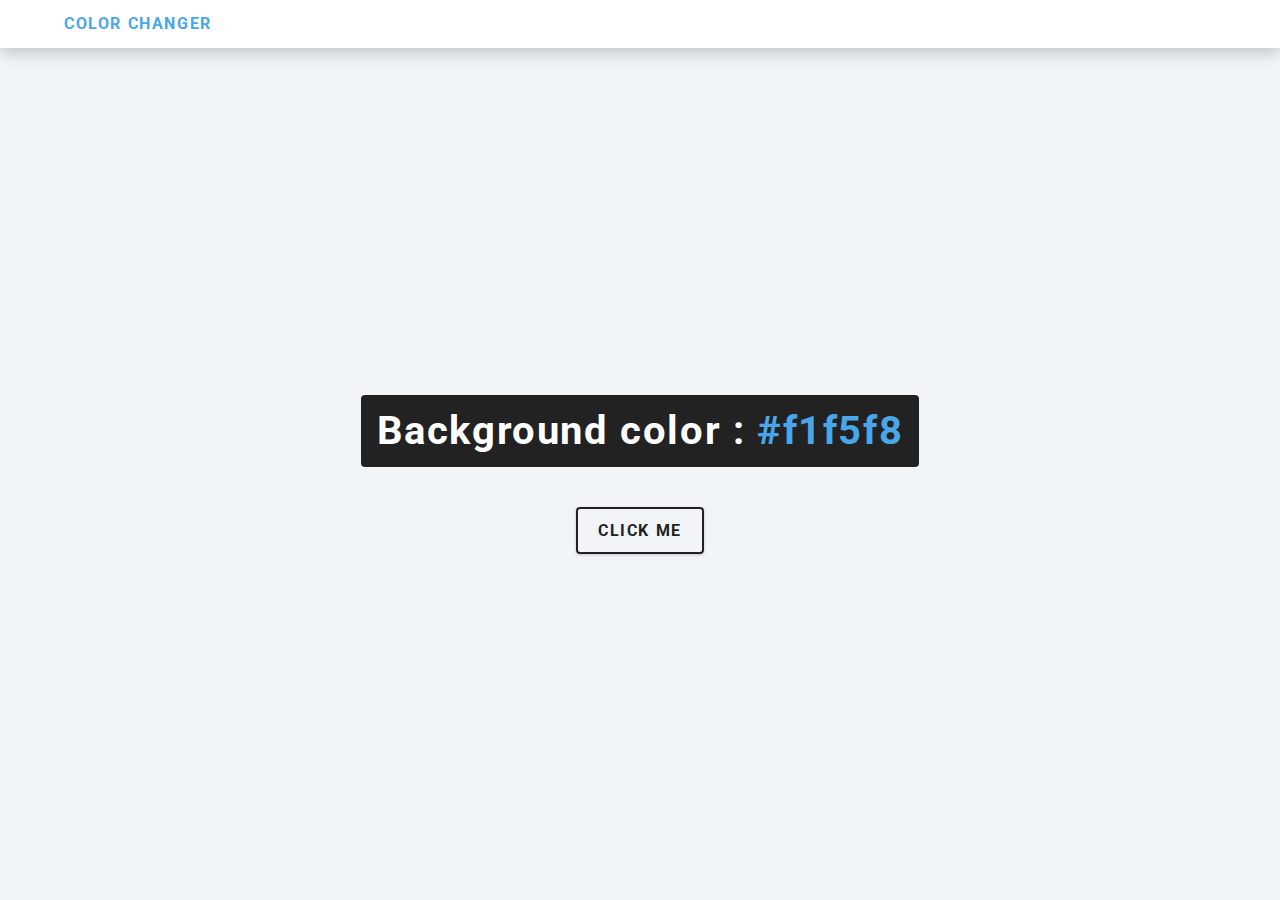
<file: Ejer_01/index.html>
<!DOCTYPE html>
<html lang="en">
  <head>
    <meta charset="UTF-8" />
    <meta name="viewport" content="width=device-width, initial-scale=1.0" />
    <title>
      Color Changer
    </title>
    <link rel="stylesheet" href="styles.css" />
  </head>

  <body>
    <nav>
      <div class="nav-center">
        <h4>COLOR CHANGER</h4>
      </div>
    </nav>
    <main>
      <div class="container">
        <h2>Background color : <span class="color">#f1f5f8</span></h2>
        <button class="btn btn-hero" id="btn" onclick="cambiarColor()">click me</button>
      </div>
    </main>
  </body>
</html>
</file>
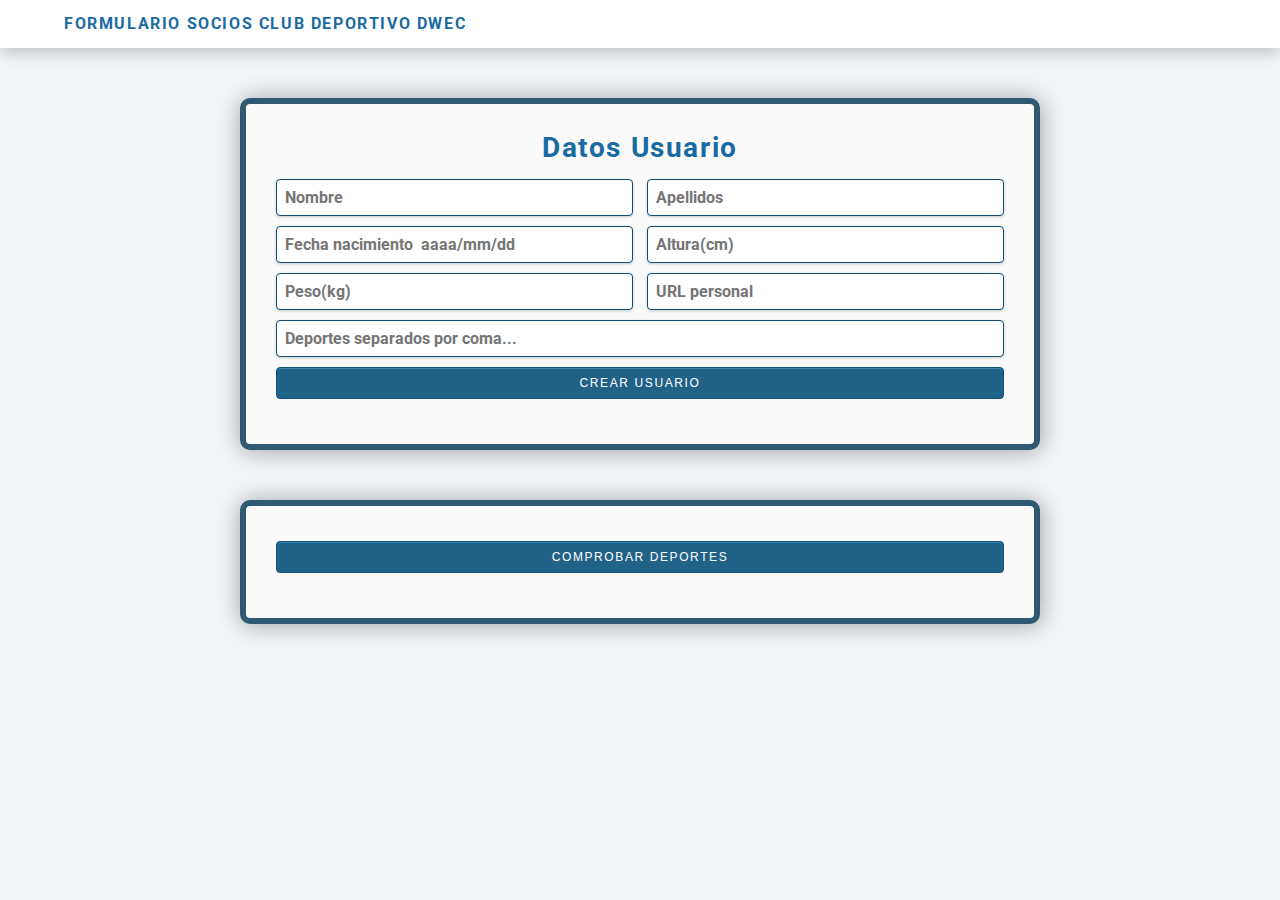
<file: Ejer_02/index.html>
<!DOCTYPE html>
<html lang="en">

<head>
  <meta charset="UTF-8" />
  <meta http-equiv="X-UA-Compatible" content="IE=edge" />
  <meta name="viewport" content="width=device-width, initial-scale=1.0" />
  <link rel="stylesheet" href="./styles.css" />
  <title>Club Deportivo DWEC</title>
</head>

<body>
  <nav>
    <div class="nav-center">
      <h4>FORMULARIO SOCIOS CLUB DEPORTIVO DWEC</h4>
    </div>
  </nav>
  <div class="container">
    <form class="form-style">
      <h3>datos  usuario</h3>
      <ul>
        <li>
          <input type="text" name="nombre" class="field-style field-split align-left texto" placeholder="Nombre" />
          <input type="text" name="apellido" class="field-style field-split align-right texto"
            placeholder="Apellidos" />
          <input type="text" name="fecha" class="field-style field-split align-left texto"
            placeholder="Fecha nacimiento  aaaa/mm/dd" />
          <input type="text" name="altura" class="field-style field-split align-right texto" placeholder="Altura(cm)" />
          <input type="text" name="peso" class="field-style field-split align-left texto" placeholder="Peso(kg)" />
          <input type="text" name="url" class="field-style field-split align-right texto" placeholder="URL personal" />
          <input type="text" name="deportes" class="field-style field-full align-right texto"
            placeholder="Deportes separados por coma..." />
        </li>
      </ul>
      <ul>
        <li>
          <input type="button" class="field-style field-full btn btn-hero" value="Crear Usuario"
            onclick="crearUsuario()" />
        </li>
      </ul>
      <ul id="botonesUsuario" class="oculto">
        <li>
          <input type="button" class="field-style field-split align-left btn btn-hero" value="Saludar"
            onclick="saludar()" />
          <input type="button" class="field-style field-split align-right btn btn-hero" value="Estadísticas"
            onclick="mostrarEstadisticas()" />
        </li>
        <li>
          <input type="button" class="field-style field-full btn btn-hero" value="Abrir URL" onclick="abrirUrl()" />
        </li>
      </ul>
      <div id="datosFormulario1"></div>
    </form>
  </div>
  <div class="container">
    <form class="form-style">
      <ul>
        <li>
          <input type="button" value="Comprobar Deportes" class="field-style field-full btn btn-hero"
            onclick="comprobarDeportes()" />
        </li>
      </ul>
      <div id="datosFormulario2"></div>
      <ul id="botonesArray" class="oculto">
        <li>
          <input type="button" class="field-style field-full btn btn-hero" value="Sugerir Deportes"
            onclick="deportesNuevos()" />
        </li>
      </ul>
      <div id="datosFormulario3"></div>
    </form>
  </div>
</body>
<script src="index.js"></script>

</html>
</file>
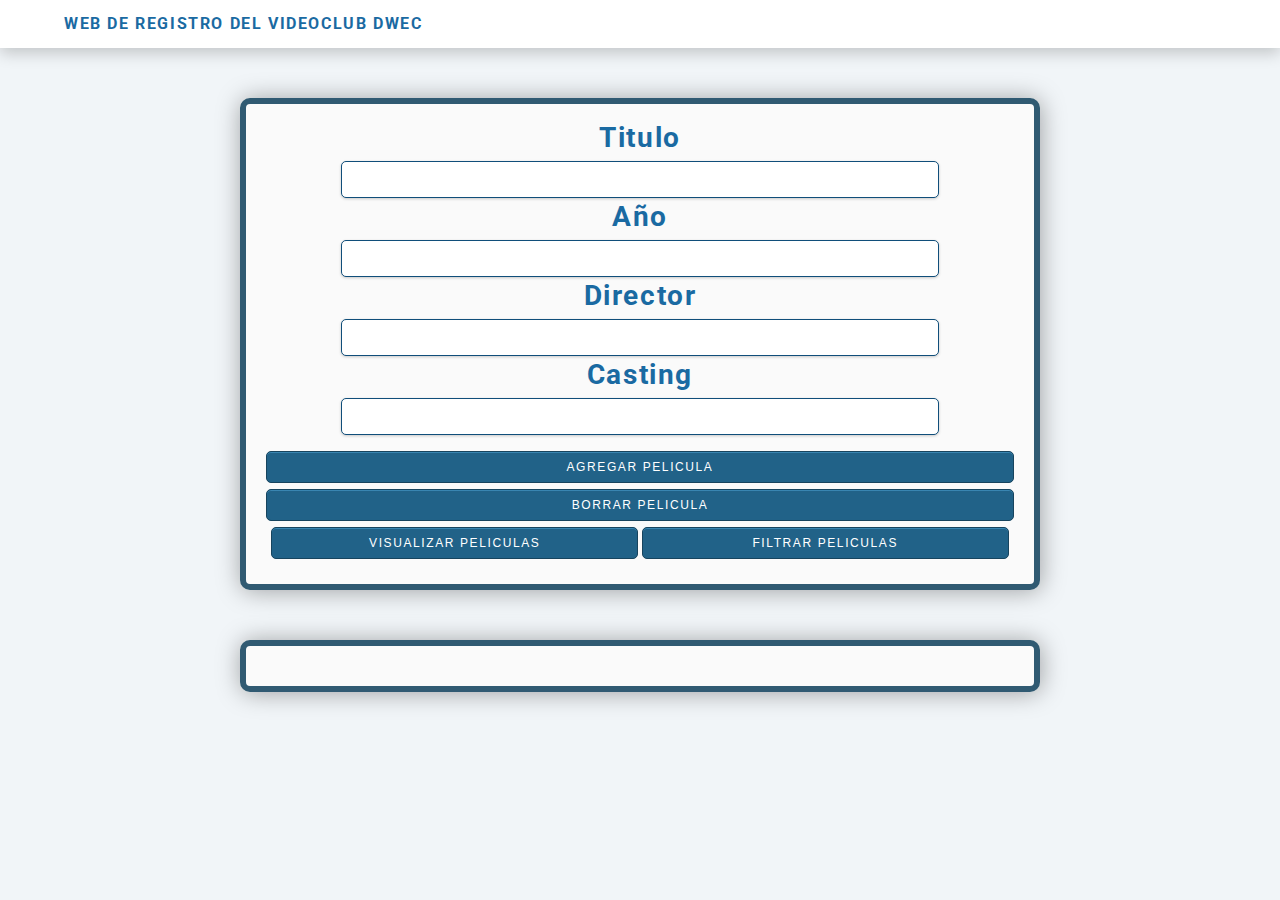
<file: Ejer_03/index.html>
<!DOCTYPE html>
<html lang="en">

<head>
    <meta charset="UTF-8">
    <meta http-equiv="X-UA-Compatible" content="IE=edge">
    <meta name="viewport" content="width=device-width, initial-scale=1.0">
    <title>Biblioteca DWEC</title>
    <link rel="stylesheet" href="styles.css" />
</head>

<body>
    <nav>
        <div class="nav-center">
            <h4>WEB DE REGISTRO DEL VIDEOCLUB DWEC</h4>
        </div>
    </nav>
    <div class="container">
        <form name="informacion" class="form-style" action="">
            <section>
                <h3 for="titulo">Titulo</h3>
                <input type="text" class="texto field-style" name="titulo" id="titulo">
            </section>
            <section>
                <h3 for="año">Año</h3>
                <input type="text" class="texto field-style" name="año" id="año">
            </section>
            <section>
                <h3 for="director">Director</h3>
                <input type="text" class="texto field-style" field-style name="director" id="director">
            </section>
            <section>
                <h3 for="casting">Casting</h3>
                <input type="text" class="texto field-style" name="casting" id="casting">
            </section>
            <section class="botones">
                <input type="button" class="field-style field-full  btn btn-hero" value="Agregar Pelicula"
                    onclick="agregarPelicula()">
                <input type="button" class="field-style field-full  btn btn-hero" value="Borrar Pelicula"
                    onclick="borrarPelicula()">
                <input type="button" class="field-style field-split align-left btn btn-hero"
                    value="Visualizar Peliculas" onclick="mostrarPeliculas()">
                <input type="button" class="field-style field-split align-left btn btn-hero" value="Filtrar Peliculas"
                    onclick="filtrarPeliculas()">
            </section>
        </form>
        <form name="resultados" class="form-style" action="">
            <div id="datos"></div>
        </form>
    </div>
    
</body>

</html>
</file>
<file: Ejer_01/styles.css>
/*
=============== 
Fonts
===============
*/
@import url("https://fonts.googleapis.com/css?family=Open+Sans|Roboto:400,700&display=swap");

/*
=============== 
Variables
===============
*/

:root {
  /* dark shades of primary color*/
  --clr-primary-1: hsl(205, 86%, 17%);
  --clr-primary-2: hsl(205, 77%, 27%);
  --clr-primary-3: hsl(205, 72%, 37%);
  --clr-primary-4: hsl(205, 63%, 48%);
  /* primary/main color */
  --clr-primary-5: hsl(205, 78%, 60%);
  /* lighter shades of primary color */
  --clr-primary-6: hsl(205, 89%, 70%);
  --clr-primary-7: hsl(205, 90%, 76%);
  --clr-primary-8: hsl(205, 86%, 81%);
  --clr-primary-9: hsl(205, 90%, 88%);
  --clr-primary-10: hsl(205, 100%, 96%);
  /* darkest grey - used for headings */
  --clr-grey-1: hsl(209, 61%, 16%);
  --clr-grey-2: hsl(211, 39%, 23%);
  --clr-grey-3: hsl(209, 34%, 30%);
  --clr-grey-4: hsl(209, 28%, 39%);
  /* grey used for paragraphs */
  --clr-grey-5: hsl(210, 22%, 49%);
  --clr-grey-6: hsl(209, 23%, 60%);
  --clr-grey-7: hsl(211, 27%, 70%);
  --clr-grey-8: hsl(210, 31%, 80%);
  --clr-grey-9: hsl(212, 33%, 89%);
  --clr-grey-10: hsl(210, 36%, 96%);
  --clr-white: #fff;
  --clr-red-dark: hsl(360, 67%, 44%);
  --clr-red-light: hsl(360, 71%, 66%);
  --clr-green-dark: hsl(125, 67%, 44%);
  --clr-green-light: hsl(125, 71%, 66%);
  --clr-black: #222;
  --ff-primary: "Roboto", sans-serif;
  --ff-secondary: "Open Sans", sans-serif;
  --transition: all 0.3s linear;
  --spacing: 0.1rem;
  --radius: 0.25rem;
  --light-shadow: 0 5px 15px rgba(0, 0, 0, 0.1);
  --dark-shadow: 0 5px 15px rgba(0, 0, 0, 0.2);
  /* --max-width: 1170px;
  --fixed-width: 620px; */
}
/*
=============== 
Global Styles
===============
*/

*,
::after,
::before {
  margin: 0;
  padding: 0;
  box-sizing: border-box;
}
body {
  font-family: var(--ff-secondary);
  background: #f1f5f8;
  color: var(--clr-grey-1);
  line-height: 1.5;
  font-size: 0.875rem;
}
ul {
  list-style-type: none;
}
a {
  text-decoration: none;
}
h1,
h2,
h3,
h4 {
  letter-spacing: var(--spacing);
  /* text-transform: capitalize; */
  line-height: 1.25;
  margin-bottom: 0.75rem;
  font-family: var(--ff-primary);
}
h1 {
  font-size: 3rem;
}
h2 {
  font-size: 2rem;
}
h3 {
  font-size: 1.25rem;
}
h4 {
  font-size: 0.875rem;
}
p {
  margin-bottom: 1.25rem;
  color: var(--clr-grey-5);
}
@media screen and (min-width: 800px) {
  h1 {
    font-size: 4rem;
  }
  h2 {
    font-size: 2.5rem;
  }
  h3 {
    font-size: 1.75rem;
  }
  h4 {
    font-size: 1rem;
  }
  body {
    font-size: 1rem;
  }
  h1,
  h2,
  h3,
  h4 {
    line-height: 1;
  }
}
/*  global classes */

/* section */
.section {
  padding: 5rem 0;
}

.section-center {
  width: 90vw;
  margin: 0 auto;
  max-width: 1170px;
}
@media screen and (min-width: 992px) {
  .section-center {
    width: 95vw;
  }
}
main {
  min-height: 100vh;
  display: grid;
  place-items: center;
}

/*
=============== 
Nav
===============
*/
nav {
  background: var(--clr-white);
  height: 3rem;
  display: grid;
  align-items: center;
  box-shadow: var(--dark-shadow);
}
.nav-center {
  width: 90vw;
  max-width: var(--fixed-width);
  margin: 0 auto;
  display: flex;
  align-items: center;
  justify-content: space-between;
}
.nav-center h4 {
  margin-bottom: 0;
  color: var(--clr-primary-5);
}
.nav-links {
  display: flex;
}
nav a {
  text-transform: capitalize;
  font-weight: 700;
  font-size: 1rem;
  color: var(--clr-primary-1);
  letter-spacing: var(--spacing);
  margin-right: 1rem;
}
nav a:hover {
  color: var(--clr-primary-5);
}
/*
=============== 
Container
===============
*/
main {
  min-height: calc(100vh - 3rem);
  display: grid;
  place-items: center;
}
.container {
  text-align: center;
}
.container h2 {
  background: var(--clr-black);
  color: var(--clr-white);
  padding: 1rem;
  border-radius: var(--radius);
  margin-bottom: 2.5rem;
}
.color {
  color: var(--clr-primary-5);
}
.btn-hero {
  font-family: var(--ff-primary);
  text-transform: uppercase;
  background: transparent;
  color: var(--clr-black);
  letter-spacing: var(--spacing);
  display: inline-block;
  font-weight: 700;
  transition: var(--transition);
  border: 2px solid var(--clr-black);
  cursor: pointer;
  box-shadow: 0 1px 3px rgba(0, 0, 0, 0.2);
  border-radius: var(--radius);
  font-size: 1rem;
  padding: 0.75rem 1.25rem;
}
.btn-hero:hover {
  color: var(--clr-white);
  background: var(--clr-black);
}
</file>
<file: Ejer_02/styles.css>
/*
=============== 
Fonts
===============
*/
@import url("https://fonts.googleapis.com/css?family=Open+Sans|Roboto:400,700&display=swap");

/*
=============== 
Variables
===============
*/

:root {
  /* dark shades of primary color*/
  --clr-primary-1: hsl(205, 86%, 17%);
  --clr-primary-2: hsl(205, 77%, 27%);
  --clr-primary-3: hsl(205, 72%, 37%);
  --clr-primary-4: hsl(205, 63%, 48%);
  /* primary/main color */
  --clr-primary-5: hsl(205, 78%, 60%);
  /* lighter shades of primary color */
  --clr-primary-6: hsl(205, 89%, 70%);
  --clr-primary-7: hsl(205, 90%, 76%);
  --clr-primary-8: hsl(205, 86%, 81%);
  --clr-primary-9: hsl(205, 90%, 88%);
  --clr-primary-10: hsl(205, 100%, 96%);
  /* darkest grey - used for headings */
  --clr-grey-1: hsl(209, 61%, 16%);
  --clr-grey-2: hsl(211, 39%, 23%);
  --clr-grey-3: hsl(209, 34%, 30%);
  --clr-grey-4: hsl(209, 28%, 39%);
  /* grey used for paragraphs */
  --clr-grey-5: hsl(210, 22%, 49%);
  --clr-grey-6: hsl(209, 23%, 60%);
  --clr-grey-7: hsl(211, 27%, 70%);
  --clr-grey-8: hsl(210, 31%, 80%);
  --clr-grey-9: hsl(212, 33%, 89%);
  --clr-grey-10: hsl(210, 36%, 96%);
  --clr-white: #fff;
  --clr-red-dark: hsl(360, 67%, 44%);
  --clr-red-light: hsl(360, 71%, 66%);
  --clr-green-dark: hsl(125, 67%, 44%);
  --clr-green-light: hsl(125, 71%, 66%);
  --clr-black: #222;
  --ff-primary: "Roboto", sans-serif;
  --ff-secondary: "Open Sans", sans-serif;
  --transition: all 0.3s linear;
  --spacing: 0.1rem;
  --radius: 0.25rem;
  --light-shadow: 0 5px 15px rgba(0, 0, 0, 0.1);
  --dark-shadow: 0 5px 15px rgba(0, 0, 0, 0.2);
  /* --max-width: 1170px;
  --fixed-width: 620px; */
}
/*
=============== 
Global Styles
===============
*/

*,
::after,
::before {
  margin: 0;
  padding: 0;
  box-sizing: border-box;
}
body {
  font-family: var(--ff-secondary);
  background: #f1f5f8;
  color: var(--clr-grey-1);
  line-height: 1.5;
  font-size: 0.875rem;
}
ul {
  list-style-type: none;
}
a {
  text-decoration: none;
}
h1,
h2,
h3,
h4 {
  letter-spacing: var(--spacing);
  text-transform: capitalize;
  line-height: 1.25;
  margin-bottom: 0.75rem;
  font-family: var(--ff-primary);
}
h1 {
  font-size: 3rem;
}
h2 {
  font-size: 2rem;
}
h3 {
  font-size: 1.25rem;
}
h4 {
  font-size: 0.875rem;
}
p {
  margin-bottom: 1.25rem;
  color: var(--clr-grey-5);
}
@media screen and (min-width: 800px) {
  h1 {
    font-size: 3rem;
  }
  h2 {
    font-size: 2.5rem;
  }
  h3 {
    font-size: 1.75rem;
  }
  h4 {
    font-size: 1rem;
  }
  body {
    font-size: 1rem;
  }
  h1,
  h2,
  h3,
  h4 {
    line-height: 1;
  }
}
/*  global classes */

/* section */
.section {
  padding: 5rem 0;
}

.section-center {
  width: 90vw;
  margin: 0 auto;
  max-width: 1170px;
}
@media screen and (min-width: 992px) {
  .section-center {
    width: 95vw;
  }
}
main {
  min-height: 100vh;
  display: grid;
  place-items: center;
}
/*
=============== 
Nav
===============
*/
nav {
  background: var(--clr-white);
  height: 3rem;
  display: grid;
  align-items: center;
  box-shadow: var(--dark-shadow);
}
.nav-center {
  width: 90vw;
  max-width: var(--fixed-width);
  margin: 0 auto;
  display: flex;
  align-items: center;
  justify-content: space-between;
}
.nav-center h4 {
  margin-bottom: 0;
  color: var(--clr-primary-3);
}
.nav-links {
  display: flex;
}
nav a {
  text-transform: capitalize;
  font-weight: 700;
  font-size: 1rem;
  color: var(--clr-primary-1);
  letter-spacing: var(--spacing);
  margin-right: 1rem;
}
nav a:hover {
  color: var(--clr-primary-5);
}
/*
=============== 
Container
===============
*/
main {
  min-height: calc(100vh - 3rem);
  display: grid;
  place-items: center;
}
.container {
  text-align: center;
}
.container h2 {
  background: var(--clr-black);
  color: var(--clr-white);
  padding: 1rem;
  border-radius: var(--radius);
  margin-bottom: 2.5rem;
}
h3{
  color: var(--clr-primary-3);
}
.color {
  color: var(--clr-primary-5);
}
.texto {
  font-family: var(--ff-primary);
  color: var(--clr-primary-2);
  font-weight: 700;
  transition: var(--transition);
  border: 2px solid var(--clr-black);
  box-shadow: 0 1px 3px rgba(0, 0, 0, 0.2);
  border-radius: var(--radius);
  font-size: 1rem;
  padding: 0.75rem 1.25rem;
}

.btn-hero {
  font-family: var(--ff-primary);
  text-transform: uppercase;
  background: transparent;
  color: var(--clr-black);
  letter-spacing: var(--spacing);
  display: inline-block;
  font-weight: 700;
  transition: var(--transition);
  border: 2px solid var(--clr-black);
  cursor: pointer;
  box-shadow: 0 1px 3px rgba(0, 0, 0, 0.2);
  border-radius: var(--radius);
  font-size: 1rem;
  padding: 0.75rem 1.25rem;
}
.btn-hero:hover {
  color: var(--clr-white);
  background: var(--clr-black);
}
.form-style {
  max-width: 800px;
  background: #fafafa;
  padding: 30px;
  margin: 50px auto;
  box-shadow: 1px 1px 25px rgba(0, 0, 0, 0.35);
  border-radius: 10px;
  border: 6px solid #305a72;
}
.form-style ul {
  padding: 0;
  margin: 0;
  list-style: none;
}
.form-style ul li {
  display: block;
  margin-bottom: 10px;
  min-height: 35px;
}
.form-style ul li .field-style {
  margin-top: 5px;
  margin-bottom: 5px;
  padding: 8px;
  outline: none;
  border: 1px solid var(--clr-primary-2);
}
.form-style ul li .field-style:focus {
  box-shadow: 0 0 5px var(--clr-grey-4);
  border: 1px solid var(--clr-grey-4);
}

.form-style ul li .field-split {
  width: 49%;
}
.form-style ul li .field-full {
  width: 100%;
}
.form-style ul li input.align-left {
  float: left;
}
.form-style ul li input.align-center {
  float:none;
}
.form-style ul li input.align-right {
  float: right;
}
.oculto{
  display: none;
} 
.form-style input[type="button"] {
  -moz-box-shadow: inset 0px 1px 0px 0px #3985b1;
  -webkit-box-shadow: inset 0px 1px 0px 0px #3985b1;
  box-shadow: inset 0px 1px 0px 0px #3985b1;
  background-color: #216288;
  border: 1px solid #17445e;
  display: inline-block;
  cursor: pointer;
  color: #ffffff;
  padding: 8px 18px;
  text-decoration: none;
  font: 12px Arial, Helvetica, sans-serif;
  margin-left: auto;
  margin-right: auto;
}
.form-style ul li input[type="button"]:hover,
.form-style ul li input[type="submit"]:hover {
  background: linear-gradient(to bottom, #2d77a2 5%, #337da8 100%);
  background-color: #28739e;
}
/* .form-style ul li input[type="button"],
.form-style ul li input[type="submit"] {
  -moz-box-shadow: inset 0px 1px 0px 0px #3985b1;
  -webkit-box-shadow: inset 0px 1px 0px 0px #3985b1;
  box-shadow: inset 0px 1px 0px 0px #3985b1;
  background-color: #216288;
  border: 1px solid #17445e;
  display: inline-block;
  cursor: pointer;
  color: #ffffff;
  padding: 8px 18px;
  text-decoration: none;
  font: 12px Arial, Helvetica, sans-serif;
} */
</file>
<file: Ejer_03/styles.css>
/*
=============== 
Fonts
===============
*/
@import url("https://fonts.googleapis.com/css?family=Open+Sans|Roboto:400,700&display=swap");

/*
=============== 
Variables
===============
*/

:root {
  /* dark shades of primary color*/
  --clr-primary-1: hsl(205, 86%, 17%);
  --clr-primary-2: hsl(205, 77%, 27%);
  --clr-primary-3: hsl(205, 72%, 37%);
  --clr-primary-4: hsl(205, 63%, 48%);
  /* primary/main color */
  --clr-primary-5: hsl(205, 78%, 60%);
  /* lighter shades of primary color */
  --clr-primary-6: hsl(205, 89%, 70%);
  --clr-primary-7: hsl(205, 90%, 76%);
  --clr-primary-8: hsl(205, 86%, 81%);
  --clr-primary-9: hsl(205, 90%, 88%);
  --clr-primary-10: hsl(205, 100%, 96%);
  /* darkest grey - used for headings */
  --clr-grey-1: hsl(209, 61%, 16%);
  --clr-grey-2: hsl(211, 39%, 23%);
  --clr-grey-3: hsl(209, 34%, 30%);
  --clr-grey-4: hsl(209, 28%, 39%);
  /* grey used for paragraphs */
  --clr-grey-5: hsl(210, 22%, 49%);
  --clr-grey-6: hsl(209, 23%, 60%);
  --clr-grey-7: hsl(211, 27%, 70%);
  --clr-grey-8: hsl(210, 31%, 80%);
  --clr-grey-9: hsl(212, 33%, 89%);
  --clr-grey-10: hsl(210, 36%, 96%);
  --clr-white: #fff;
  --clr-red-dark: hsl(360, 67%, 44%);
  --clr-red-light: hsl(360, 71%, 66%);
  --clr-green-dark: hsl(125, 67%, 44%);
  --clr-green-light: hsl(125, 71%, 66%);
  --clr-black: #222;
  --ff-primary: "Roboto", sans-serif;
  --ff-secondary: "Open Sans", sans-serif;
  --transition: all 0.3s linear;
  --spacing: 0.1rem;
  --radius: 0.25rem;
  --light-shadow: 0 5px 15px rgba(0, 0, 0, 0.1);
  --dark-shadow: 0 5px 15px rgba(0, 0, 0, 0.2);
  /* --max-width: 1170px;
  --fixed-width: 620px; */
}
/*
=============== 
Global Styles
===============
*/

*,
::after,
::before {
  margin: 0;
  padding: 0;
  box-sizing: border-box;
}
body {
  font-family: var(--ff-secondary);
  background: #f1f5f8;
  color: var(--clr-grey-1);
  line-height: 1.5;
  font-size: 0.875rem;
}
ul {
  list-style-type: none;
}
a {
  text-decoration: none;
}
h1,
h2,
h3,
h4 {
  letter-spacing: var(--spacing);
  text-transform: capitalize;
  line-height: 1.25;
  margin-bottom: 0.5rem;
  font-family: var(--ff-primary);
}
h1 {
  font-size: 3rem;
}
h2 {
  font-size: 2rem;
}
h3 {
  font-size: 1.25rem;
}
h4 {
  font-size: 0.875rem;
}
p {
  margin-bottom: 1.25rem;
  color: var(--clr-grey-5);
}
@media screen and (min-width: 800px) {
  h1 {
    font-size: 3rem;
  }
  h2 {
    font-size: 2.5rem;
  }
  h3 {
    font-size: 1.75rem;
  }
  h4 {
    font-size: 1rem;
  }
  body {
    font-size: 1rem;
  }
  h1,
  h2,
  h3,
  h4 {
    line-height: 1;
  }
}
/*  global classes */

/* section */
.section {
  padding: 5rem 0;
}

.section-center {
  width: 90vw;
  margin: 0 auto;
  max-width: 1170px;
}
@media screen and (min-width: 992px) {
  .section-center {
    width: 95vw;
  }
}
main {
  min-height: 100vh;
  display: grid;
  place-items: center;
}

/*
=============== 
Nav
===============
*/
nav {
  background: var(--clr-white);
  height: 3rem;
  display: grid;
  align-items: center;
  box-shadow: var(--dark-shadow);
}
.nav-center {
  width: 90vw;
  max-width: var(--fixed-width);
  margin: 0 auto;
  display: flex;
  align-items: center;
  justify-content: space-between;
}
.nav-center h4 {
  margin-bottom: 0;
  color: var(--clr-primary-3);
}
.nav-links {
  display: flex;
}
nav a {
  text-transform: capitalize;
  font-weight: 700;
  font-size: 1rem;
  color: var(--clr-primary-1);
  letter-spacing: var(--spacing);
  margin-right: 1rem;
}
nav a:hover {
  color: var(--clr-primary-5);
}
/*
=============== 
Container
===============
*/
main {
  min-height: calc(100vh - 3rem);
  display: grid;
  place-items: center;
}
.container {
  text-align: center;
}
.container h2 {
  background: var(--clr-black);
  color: var(--clr-white);
  padding: 1rem;
  border-radius: var(--radius);
  margin-bottom: 2.5rem;
}
.container h3 {
  color: var(--clr-primary-3);
}
.color {
  color: var(--clr-primary-5);
}
.btn-hero {
  font-family: var(--ff-primary);
  text-transform: uppercase;
  background: transparent;
  color: var(--clr-black);
  letter-spacing: var(--spacing);
  display: inline-block;
  font-weight: 700;
  transition: var(--transition);
  border: 2px solid var(--clr-black);
  cursor: pointer;
  box-shadow: 0 1px 3px rgba(0, 0, 0, 0.2);
  border-radius: var(--radius);
  font-size: 1rem;
  padding: 0.75rem 1.25rem;
}
.btn-hero:hover {
  color: var(--clr-white);
  background: var(--clr-black);
}
/*
=============== 
Formulario
===============
*/
.form-style {
  max-width: 800px;
  background: #fafafa;
  padding: 20px;
  margin: 50px auto;
  box-shadow: 1px 1px 25px rgba(0, 0, 0, 0.35);
  border-radius: 10px;
  border: 6px solid #305a72;
}
.form-style .field-style {
  margin-top: 1px;
  margin-bottom: 5px;
  padding: 8px;
  outline: none;
  border: 1px solid var(--clr-primary-2);
  border-radius: 5px;
  color: var(--clr-primary-2);
  width: 80%;

}
.form-style .field-style:focus {
  box-shadow: 0 0 5px var(--clr-grey-4);
  border: 1px solid var(--clr-grey-4);
}
.form-style .field-split {
  width: 49%;

}
.form-style .field-full {
  width: 100%;
}
.form-style input[type="button"] {
  -moz-box-shadow: inset 0px 1px 0px 0px #3985b1;
  -webkit-box-shadow: inset 0px 1px 0px 0px #3985b1;
  box-shadow: inset 0px 1px 0px 0px #3985b1;
  background-color: #216288;
  border: 1px solid #17445e;
  display: inline-block;
  cursor: pointer;
  color: #ffffff;
  padding: 8px 18px;
  text-decoration: none;
  font: 12px Arial, Helvetica, sans-serif;
  margin-left: auto;
  margin-right: auto;
}
.form-style input[type="button"]:hover,
.form-style input[type="submit"]:hover {
  background: linear-gradient(to bottom, #2d77a2 5%, #337da8 100%);
  background-color: #28739e;
}
.form-style .botones{
  margin-top: 10px;
}
.texto {
  font-family: var(--ff-primary);
  color: var(--clr-primary-2);
  font-weight: 700;
  transition: var(--transition);
  border: 2px solid var(--clr-black);
  box-shadow: 0 1px 3px rgba(0, 0, 0, 0.2);
  border-radius: var(--radius);
  font-size: 1rem;
  padding: 0.75rem 1.25rem;
}
</file>
